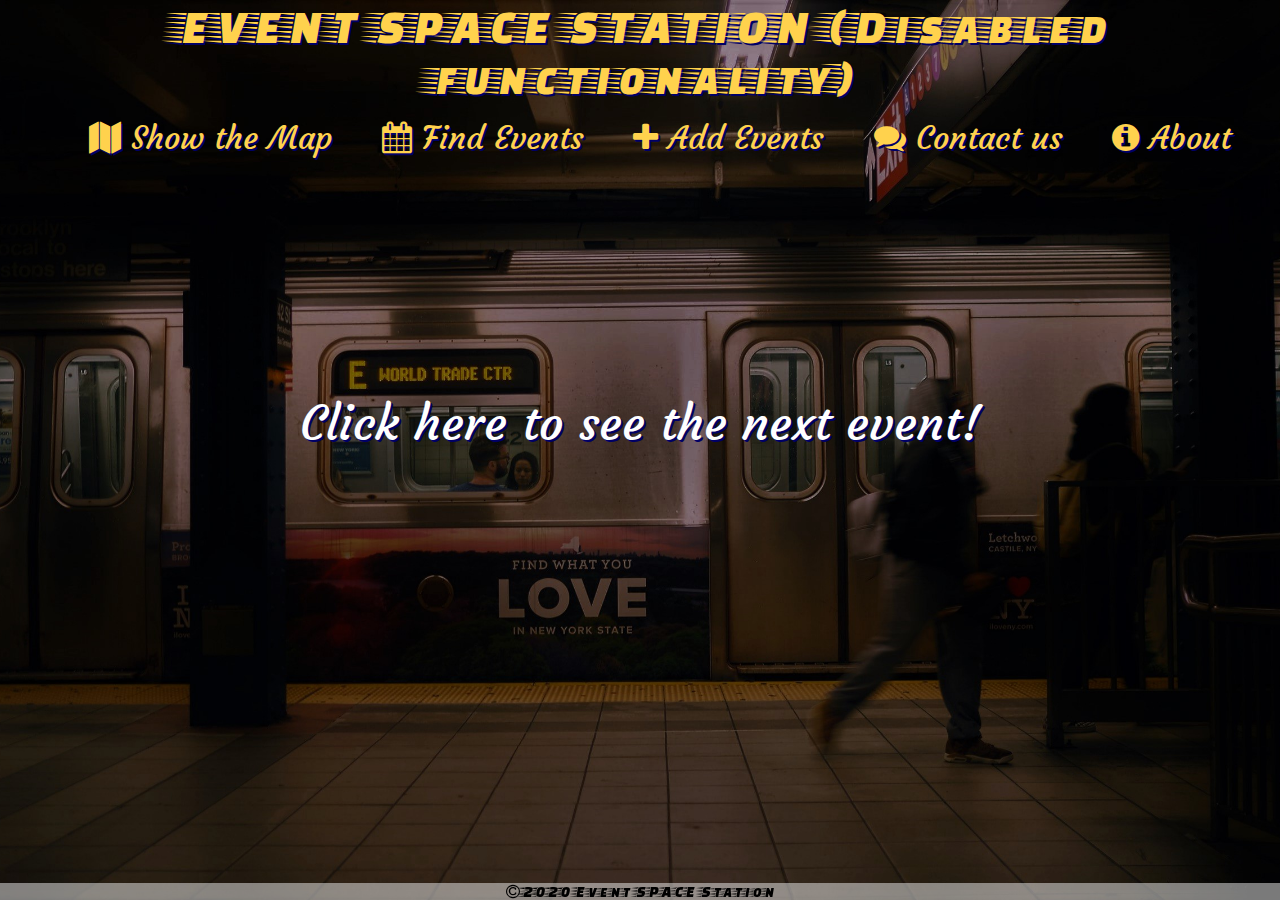
<file: First website/index.html>
<!doctype html>
<html lang="en">
<head>
	<title>Event SPACE Station</title>
	<meta charset="UTF-8">
	<meta name="author" content="Event SPACE Station">
	<meta name="tags" content="events,community">
	<meta name="description" content="Need to get to an event? Welcome to the SPACE station.">
	<meta name="viewport" content="width=device-width, initial-scale=1.0">
	<link href="https://fonts.googleapis.com/css?family=Faster+One&display=swap" rel="stylesheet">
	<link href="https://fonts.googleapis.com/css?family=Courgette&display=swap" rel="stylesheet">
	<link rel="stylesheet" href="https://cdnjs.cloudflare.com/ajax/libs/font-awesome/4.7.0/css/font-awesome.min.css">
	<link rel="stylesheet" href="CSS/index.css" />
	<link rel="icon" href="images/favicon.png" type="image/png" sizes="16x16">
</head>
	<body class="body">
				<div class="header"><a href="#">EVENT SPACE STATION (Disabled functionality)</a><i class="fa fa-bars" id="barsIcon" onclick="showHideNav()"></i></div>
				<div class="navMenuHolder" id="ulID1"><ul>
					<li><a onclick="showHide('panel1')"><i class="fa fa-map"></i> Show the Map</a></li>
					<li><a onclick="showHide('findEvents'), switchDayCache()"><i class="fa fa-calendar"></i> Find Events</a></li>
					<li><a onclick="showHide('addEvents')"><i class="fa fa-plus"></i> Add Events</a></li>
					<li><a onclick="showHide('contactUs')"><i class="fa fa-comments"></i> Contact us</a></li>
					<li><a onclick="showHide('aboutID')"><i class="fa fa-info-circle"></i> About</a></li>
				</ul></div>
		  </div>
			<p class="panel" id="panel1ID" onclick="showHide('panel1')">Click here to see the next event!</p>
			<div id="typeForm1" class="typeFormContainer"><div class="typeform-widget typeformEmbedded1" data-url="#" data-transparency="100" data-hide-headers=true data-hide-footer=true></div> <div class="typeformEmbedded2"> powered by <a class="typeformEmbedded3" href="https://admin.typeform.com/signup?utm_campaign=qaGXKE&utm_source=typeform.com-01E41QE5GED168FDH0HH7VZZX5-free&utm_medium=typeform&utm_content=typeform-embedded-poweredbytypeform&utm_term=EN" target="_blank">Typeform</a> </div></div>
			  
			<div id="typeForm2" class="typeFormContainer"><div class="typeform-widget typeformEmbedded1" data-url="#" data-transparency="100" data-hide-headers=true data-hide-footer=true></div> <div class="typeformEmbedded2"> powered by <a class="typeformEmbedded3" href="https://admin.typeform.com/signup?utm_campaign=dGJQRz&utm_source=typeform.com-01E41QE5GED168FDH0HH7VZZX5-free&utm_medium=typeform&utm_content=typeform-embedded-poweredbytypeform&utm_term=EN" target="_blank">Typeform</a> </div></div>

			<div class="fullWidthBlocker"></div>
			<div class="divMapIcon"><i class="mapIcon fa fa-times-circle-o" id="closeMapIconID" onclick="showHide()"></i></div>
			<div class="fullWidthBlocker"></div>
			<div class="mapContainer" id="mapID"><iframe src=#></iframe></div>
			
			<div class="HiddenPanel" id="aboutID">
				<div class ="events"><h1 class="eventHeader">What is this place?</h1><p class="eventParagraph">Our goal is to help everyone find their next event, as simple as that. :)<br><br>Regardless, this website is also a programming study project, and is still under construction.</p></div>
			</div>
			<div class="HiddenPanel" id="eventsLister">
				<h1 class="calendarHeader">April 2020</h1>
				<h3 class="calendarHeader3">Please choose the first day of the week:</h3>
				
				<ul class="buttonsContainer">
				<li><a class="firstDayButton" onclick="switchDay('Saturday')">Saturday</a></li>
				<li><a class="firstDayButton" onclick="switchDay('Sunday')">Sunday</a></li>
				<li><a class="firstDayButton" onclick="switchDay('Monday')">Monday</a></li>
				</ul>

				<div class="eventTitleContainer">
				<div class="eventBoxes hiddenBoxes daysTitles firstSaturdayTitle">Saturday</div>
				<div class="eventBoxes hiddenBoxes daysTitles firstSundayTitle">Sunday</div>
				<div class="eventBoxes daysTitles">Monday</div>
				<div class="eventBoxes daysTitles">Tuesday</div>
				<div class="eventBoxes daysTitles">Wednesday</div>
				<div class="eventBoxes daysTitles">Thursday</div>
				<div class="eventBoxes daysTitles">Friday</div>
				<div class="eventBoxes hiddenBoxes daysTitles lastSaturdayTitle">Saturday</div>
				<div class="eventBoxes daysTitles lastSundayTitle">Sunday</div>
			</div>
				<div class="eventBoxesContainer">
				<div class="eventBoxes hiddenBoxes firstSaturday"></div>
				<div class="eventBoxes hiddenBoxes firstSunday"></div>
				<div class="eventBoxes"></div>
				<div class="eventBoxes"></div>
				<div class="eventBoxes"><p>1</p></div>
				<div class="eventBoxes"><p>2</p></div>
				<div class="eventBoxes"><p>3</p></div>
				<div class="eventBoxes"><p>4</p><p class="eventsDescription">Text text textTextText text text text text text text text textText text text text text text text text textText text text text text text text text text text text text text text text text text text text text text text text</p></div>
				<div class="eventBoxes"><p>5</p></div>
				<div class="eventBoxes"><p>6</p></div>
				<div class="eventBoxes"><p>7</p></div>
				<div class="eventBoxes"><p>8</div>
				<div class="eventBoxes"><p>9</p></div>
				<div class="eventBoxes"><p>10</p></div>
				<div class="eventBoxes"><p>11</p></div>
				<div class="eventBoxes"><p>12</p></div>
				<div class="eventBoxes"><p>13</p></div>
				<div class="eventBoxes"><p>14</p></div>
				<div class="eventBoxes"><p>15</p></div>
				<div class="eventBoxes"><p>16</p></div>
				<div class="eventBoxes"><p>17</p></div>
				<div class="eventBoxes"><p>18</p></div>
				<div class="eventBoxes"><p>19</p></div>
				<div class="eventBoxes"><p>20</p></div>
				<div class="eventBoxes"><p>21</p></div>
				<div class="eventBoxes"><p>22</p></div>
				<div class="eventBoxes"><p>23</p></div>
				<div class="eventBoxes"><p>24</p></div>
				<div class="eventBoxes"><p>25</p></div>
				<div class="eventBoxes"><p>26</p></div>
				<div class="eventBoxes"><p>27</p></div>
				<div class="eventBoxes"><p>28</p></div>
				<div class="eventBoxes"><p>29</p></div>
				<div class="eventBoxes"><p>30</p></div>
				<div class="eventBoxes"><p></p></div>
				<div class="eventBoxes"></div>
				<div class="eventBoxes"></div>
				<div class="eventBoxes"></div>
				<div class="eventBoxes"></div>
				<div class="eventBoxes"></div>
				<div class="eventBoxes"></div>
				<div class="eventBoxes"></div>
				<div class="eventBoxes lastSaturday"></div>
				<div class="eventBoxes lastSunday"></div>
				</div>
				<h1 class="calendarHeader calendarMonthSpacer">May 2020</h1>
				<div class="eventTitleContainer">
					<div class="eventBoxes hiddenBoxes daysTitles firstSaturdayTitle">Saturday</div>
					<div class="eventBoxes hiddenBoxes daysTitles firstSundayTitle">Sunday</div>
					<div class="eventBoxes daysTitles">Monday</div>
					<div class="eventBoxes daysTitles">Tuesday</div>
					<div class="eventBoxes daysTitles">Wednesday</div>
					<div class="eventBoxes daysTitles">Thursday</div>
					<div class="eventBoxes daysTitles">Friday</div>
					<div class="eventBoxes hiddenBoxes daysTitles lastSaturdayTitle">Saturday</div>
					<div class="eventBoxes daysTitles lastSundayTitle">Sunday</div>
				</div>
					<div class="eventBoxesContainer">
					<div class="eventBoxes hiddenBoxes firstSaturday"></div>
					<div class="eventBoxes hiddenBoxes firstSunday"></div>
					<div class="eventBoxes"></div>
					<div class="eventBoxes"></div>
					<div class="eventBoxes"><p></p></div>
					<div class="eventBoxes"><p></p></div>
					<div class="eventBoxes"><p>1</p></div>
					<div class="eventBoxes"><p>2</p><p class="eventsDescription">Text text textTextText text text text text text text text textText text text text text text text text textText text text text text text text text text text text text text text text text text text text text text text text</p></div>
					<div class="eventBoxes"><p>3</p></div>
					<div class="eventBoxes"><p>4</p></div>
					<div class="eventBoxes"><p>5</p></div>
					<div class="eventBoxes"><p>6</div>
					<div class="eventBoxes"><p>7</p></div>
					<div class="eventBoxes"><p>8</p></div>
					<div class="eventBoxes"><p>9</p></div>
					<div class="eventBoxes"><p>10</p></div>
					<div class="eventBoxes"><p>11</p></div>
					<div class="eventBoxes"><p>12</p></div>
					<div class="eventBoxes"><p>13</p></div>
					<div class="eventBoxes"><p>14</p></div>
					<div class="eventBoxes"><p>15</p></div>
					<div class="eventBoxes"><p>16</p></div>
					<div class="eventBoxes"><p>17</p></div>
					<div class="eventBoxes"><p>18</p></div>
					<div class="eventBoxes"><p>19</p></div>
					<div class="eventBoxes"><p>20</p></div>
					<div class="eventBoxes"><p>21</p></div>
					<div class="eventBoxes"><p>22</p></div>
					<div class="eventBoxes"><p>23</p></div>
					<div class="eventBoxes"><p>24</p></div>
					<div class="eventBoxes"><p>25</p></div>
					<div class="eventBoxes"><p>26</p></div>
					<div class="eventBoxes"><p>27</p></div>
					<div class="eventBoxes"><p>28</p></div>
					<div class="eventBoxes"><p>29</p></div>
					<div class="eventBoxes"><p>30</p></div>
					<div class="eventBoxes"><p>31</p></div>
					<div class="eventBoxes"></div>
					<div class="eventBoxes"></div>
					<div class="eventBoxes"></div>
					<div class="eventBoxes"></div>
					<div class="eventBoxes"></div>
					<div class="eventBoxes lastSaturday"></div>
					<div class="eventBoxes lastSunday"></div>
					</div>
					<h1 class="calendarHeader calendarMonthSpacer">June 2020</h1>
				<div class="eventTitleContainer">
					<div class="eventBoxes hiddenBoxes daysTitles firstSaturdayTitle">Saturday</div>
					<div class="eventBoxes hiddenBoxes daysTitles firstSundayTitle">Sunday</div>
					<div class="eventBoxes daysTitles">Monday</div>
					<div class="eventBoxes daysTitles">Tuesday</div>
					<div class="eventBoxes daysTitles">Wednesday</div>
					<div class="eventBoxes daysTitles">Thursday</div>
					<div class="eventBoxes daysTitles">Friday</div>
					<div class="eventBoxes hiddenBoxes daysTitles lastSaturdayTitle">Saturday</div>
					<div class="eventBoxes daysTitles lastSundayTitle">Sunday</div>
				</div>
					<div class="eventBoxesContainer">
					<div class="eventBoxes hiddenBoxes firstSaturday"></div>
					<div class="eventBoxes hiddenBoxes firstSunday"></div>
					<div class="eventBoxes"><p>1</p></div>
					<div class="eventBoxes"><p>2</p></div>
					<div class="eventBoxes"><p>3</p></div>
					<div class="eventBoxes"><p>4</p></div>
					<div class="eventBoxes"><p>5</p></div>
					<div class="eventBoxes"><p>6</p><p class="eventsDescription">Text text textTextText text text text text text text text textText text text text text text text text textText text text text text text text text text text text text text text text text text text text text text text text</p></div>
					<div class="eventBoxes"><p>7</p></div>
					<div class="eventBoxes"><p>8</p></div>
					<div class="eventBoxes"><p>9</p></div>
					<div class="eventBoxes"><p>10</div>
					<div class="eventBoxes"><p>11</p></div>
					<div class="eventBoxes"><p>12</p></div>
					<div class="eventBoxes"><p>13</p></div>
					<div class="eventBoxes"><p>14</p></div>
					<div class="eventBoxes"><p>15</p></div>
					<div class="eventBoxes"><p>16</p></div>
					<div class="eventBoxes"><p>17</p></div>
					<div class="eventBoxes"><p>18</p></div>
					<div class="eventBoxes"><p>19</p></div>
					<div class="eventBoxes"><p>20</p></div>
					<div class="eventBoxes"><p>21</p></div>
					<div class="eventBoxes"><p>22</p></div>
					<div class="eventBoxes"><p>23</p></div>
					<div class="eventBoxes"><p>24</p></div>
					<div class="eventBoxes"><p>25</p></div>
					<div class="eventBoxes"><p>26</p></div>
					<div class="eventBoxes"><p>27</p></div>
					<div class="eventBoxes"><p>28</p></div>
					<div class="eventBoxes"><p>29</p></div>
					<div class="eventBoxes"><p>30</p></div>
					<div class="eventBoxes"></div>
					<div class="eventBoxes"></div>
					<div class="eventBoxes"></div>
					<div class="eventBoxes"></div>
					<div class="eventBoxes"></div>
					<div class="eventBoxes"></div>
					<div class="eventBoxes"></div>
					<div class="eventBoxes"></div>
					<div class="eventBoxes"></div>
					<div class="eventBoxes"></div>
					<div class="eventBoxes lastSaturday"></div>
					<div class="eventBoxes lastSunday"></div>
					</div>

				<div class ="events"><h1 class="eventHeader">Event 2</h1><p class="eventParagraph">text text</p></div>
	<!-- Sample events panel code. You can copy it when needed.	<div class ="events"><h1 class="eventHeader">Event 6</h1><p class="eventParagraph">text text</p></div> -->
			</div>
			<footer class="footer"><a href="#"><i class="fa fa-copyright"></i>2020 Event SPACE Station</a></footer>	
		<script src="js/index.js"></script>
		</body>
        </html>
</file>
<file: First website/CSS/index.css>
.body {
    	background-color: #ffffff;
		position: absolute;
		background: black url('../images/station.jpg') no-repeat fixed center; /* Free for use image Source: https://unsplash.com/photos/0Jl8cZrT8m4 */
		background-size: cover;
		width: 100%;
		height: 95%;
		right: 0;
		left: 0;
		margin: 0 auto 0 auto;
		float: left;
}

.header {
	font-size: 3em;
	font-family: 'Faster One', cursive;
	color: #ffd24d;
	text-shadow: 2px 2px #000066;
	text-align: center;
	background-color: none;
}

.header a {
	color: #ffd24d;
	transition: 1s;
	transition-timing-function: ease-in-out;
}

.header a:hover {
	color: #fadc84;
	font-size: 1.5em;
}

.header #barsIcon {
	float: right;
	padding-right: 1%;
	display: none;
	cursor: pointer;
}

.header #barsIcon:hover {
	background-color: rgba(242, 242, 242, 0.7);
}

.header #barsIcon:active {
	color: white;
}

a {
	text-decoration: none;
}

ul {
	list-style-type: none;
	display: flex;
	justify-content: space-evenly;
}

li a {
	display: block;
	font-family: 'Courgette', cursive;
	color: #ffd24d;
	text-shadow: 2px 2px #000066;
	font-size: 2em;
	cursor: pointer;
	position: relative;
	transition: 1s;
	transition-timing-function: ease-in-out;
}

li a:hover {
	color: #fadc84;
	font-size: 2.5em;
}

li a:active {
	color: white;
}

.panel {
    background-color: transparent;
	text-shadow: 2px 2px #000066;
	color: white;
	font-family: 'Courgette', cursive;
	font-size: 3em;
	display: flex;
	align-items: center;
	justify-content: center;
	max-width: 100%;
	min-height: 50%;
	margin: 2% auto 0% auto;
	padding: 2%;
	text-align: center;
	cursor: pointer;
}

.HiddenPanel {
    background-color: transparent;
	text-shadow: 2px 2px #000066;
	color: white;
	font-family: 'Courgette', cursive;
	font-size: 3em;
	display: none;
	align-items: center;
	justify-content: center;
	max-width: 100%;
	min-height: 50%;
	margin: 2% auto 0% auto;
	padding: 2%;
	flex-direction: column;
}

.mapContainer {
	width: 75%;
	height: 75%;
	left: 0;
	right: 0;
	margin: 0 auto 0 auto;
	display: none;
}

.mapContainer iframe {
	width: 100%;
	height: 100%;
	border: none;
	border-radius: 10px;
}

.divMapIcon {
	width: 75%;
	height: auto;
	position: relative;
	display: block;
	margin-left: auto;
	margin-right: auto;
	left: 0;
	right: 0;"
}

.mapIcon {
	display: none;
	color: #ffd24d;
	float: right;
	position: relative;
	text-align: right;
	width: auto;
	height: auto;
	right: 0;
	left: 0;
	margin-top: 1%;
	margin-bottom: 1%;
	margin-left: 1%;
	margin-right: 0;
	font-size: 2em;
	cursor: pointer;
}

.footer {
	background-color: rgba(242, 242, 242, 0.5);
	display: block;
	position: fixed;
	float: left;
	bottom: 0;
	right: 0;
	left: 0;
	width: 100%;
	margin-left: auto;
	margin-right: auto;
	text-align: center;
	font-size: 1em;
	font-family: 'Faster One', cursive;
}

.footer a {
	color: black;
}

.events {
	display: block;
	text-align: center;
	width: 100%;
	margin-top: 2%;
	margin-bottom: 10%;
}

.eventHeader {
	display: inline-block;
	text-align: left;
	margin: 10% 0 5% 0;
	width: 100%;
	font-size: 1em;
}

.eventParagraph {
	display: inline-block;
	text-align: left;
	margin-top: auto;
	margin-bottom: auto;
	width: 100%;
	font-size: 0.7em;
}

.hideEvent {
	display: none;
}

/* Start of Typeform embedded code */

.typeFormContainer {
	display: none;
}

.typeformEmbedded1 {
	width: 100%;
	height: 500px;
}

.typeformEmbedded2 {
	font-family: Sans-Serif;
	font-size: 12px;
	color: #999;
	opacity: 0.5;
	padding-top: 5px;
}

.typeformEmbedded3 {
	color: #999
}

/* End of Typeform embedded code */

.eventBoxesContainer {
	display: flex;
	flex-wrap: wrap;
	flex-direction: row;
	height: auto;
	width: 800px;
	justify-content: center;
}

.eventBoxes {
	position: relative;
	width: 100px;
	height: 100px;
	color: white;
	font-size: 10px;
	border: 1px solid white;
	text-shadow: none;
	overflow: hidden;
	transition: 0.5s;
	transition-timing-function: ease-in-out;	
}

.eventBoxes:hover {
	overflow: visible;
	background-color: white;
	flex-grow: 1;
	height: auto;
	color: black;

}

.eventBoxes p {
	display: block;
	text-align: left;
	margin: 0;
	padding: 0 0 0 2px;
	background-color: rgba(42, 146, 243, 0.5);
	transition: 1s;
	transition-timing-function: ease-in-out;
}

.eventBoxes p:hover {
	font-size: 14px;
	color: black;
}

p.eventsDescription {
	background-color: transparent;
}

.hiddenBoxes {
	display: none;
}

.daysTitles {
	height: auto;
	padding: 1px 0 1px 0;
	background-color: #ffd24d;
	text-align: center;
	color: black;
	transition-timing-function: ease-in-out;
	transition: 0.5s;
}

.daysTitles:hover {
	background-color: white;
	color: black;
	font-size: 14px;
	height: 13px;
}

.eventTitleContainer {
	display: flex;
	flex-wrap: nowrap;
	flex-direction: row;
	height: 17px;
	width: 800px;
	justify-content: center;
}

.calendarHeader {
	font-size: 1em;
	position: relative;
	display: block;
	margin: 10% 0 5% 0;
}

.calendarHeader3 {
	color: #ffd24d;
	font-size: 18px;;
	margin: 0;
	padding: 0;
}

.buttonsContainer {
	width: auto;
	height: auto;
	list-style-type: none;
	display: flex;
	justify-content: space-evenly;
	padding: 0;
	margin: 0;
	background-color: transparent;
	transition-timing-function: ease-in-out;
	transition: 0.5s;
}

.firstDayButton {
	font-size: 12px;
	margin: 20px;
	background-color: transparent;
	transition-timing-function: ease-in-out;
	transition: 0.5s;
}

.firstDayButton:hover {
	font-size: 20px;
	background-color: transparent;
	
}

@media only screen and (max-width: 1024px) {

.header {
	transition: 1s;
	font-size: 2em;
	background-color: rgba(242, 242, 242, 0.5);
	transition: none;
}

.header:hover {
	background-color: rgba(242, 242, 242, 0.7);
}

.header a:hover {
	color: #ffd24d;
	transition: 0.3s;
	font-size: 1em;
}

.panel {
	font-size: 1.5em;
	transition: 1s;
}

.HiddenPanel {
	font-size: 1.5em;
	transition: 1s;
}

.mapContainer {
	width: 100%;
	height: 75%;
}

.divMapIcon {
	width: 100%;
}

.header #barsIcon {
	display: block;
}

ul {
	background-color: rgba(242, 242, 242, 0.5);
	display: block;
	padding: 0;
	margin: 0;
}

li a {
	font-size: 1.5em;
	display: block;
	transition: none;
}

li a:hover {
	background-color: rgba(242, 242, 242, 0.7);
	color: #ffd24d;
	font-size: 1.5em;
}

.navMenuHolder {
	display: none;
}
}
	
	@media only screen and (max-width: 600px) {
	
		.eventTitleContainer {
			width: 255px;
		}
	
		.eventBoxesContainer {
			height: 160px;
			width: 255px;
		}
		
		.eventBoxes {
			width: 30px;
			height: 30px;
			font-size: 10px;
		}

		.eventBoxes:hover {
			width: 30px;
			height: auto;
			font-size: 10px;
		}

		.daysTitles {
			height: auto;
			font-size: 6px;
	}

		.eventBoxes p {
			font-size: 6px;
	}
		p.eventsDescription:hover {
		font-size: 6px;
	}
}
</file>
